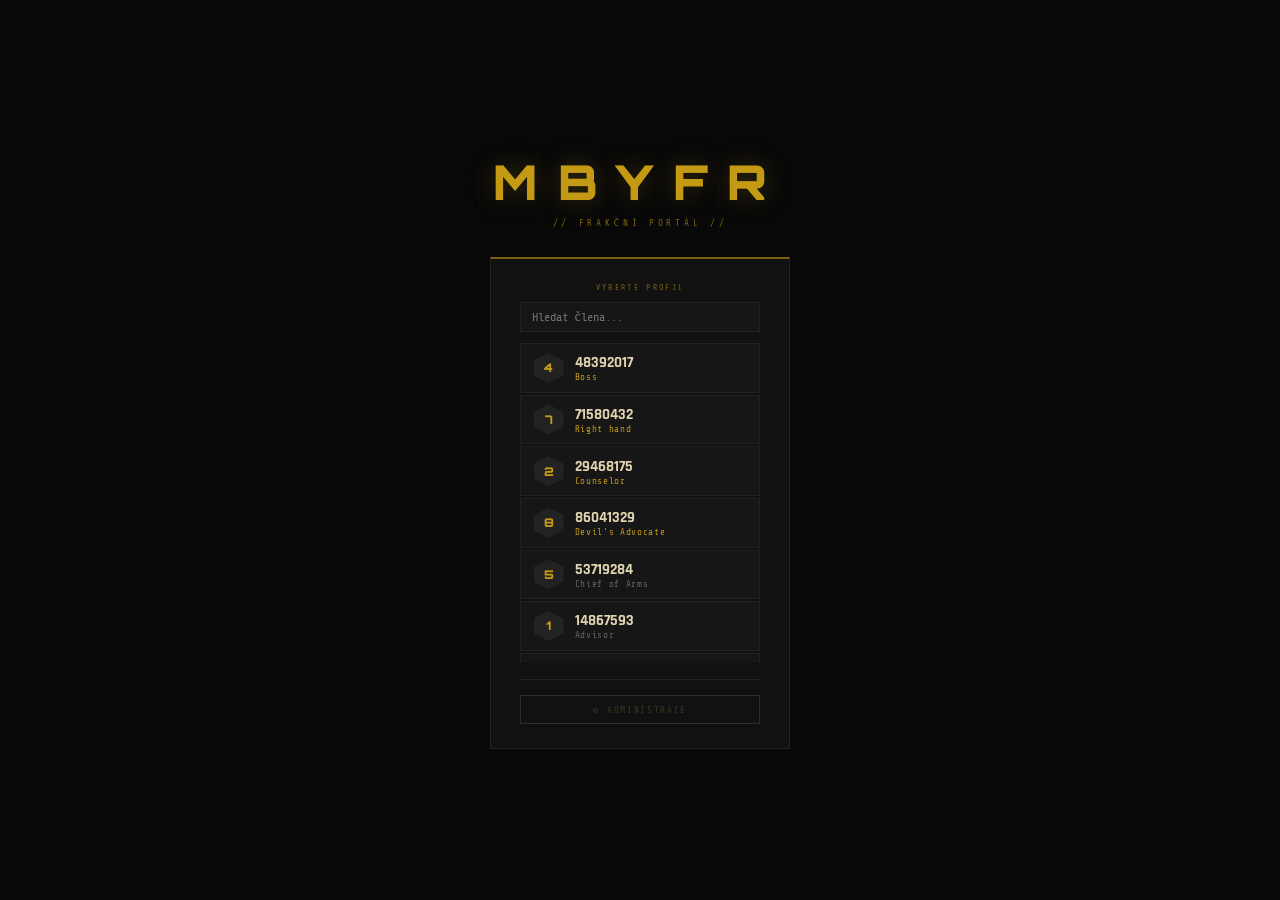
<file: index.html>
<!DOCTYPE html>
<html lang="cs">
<head>
  <meta charset="UTF-8"/>
  <meta name="viewport" content="width=device-width,initial-scale=1.0"/>
  <title>Mby Frakce</title>
  <link rel="stylesheet" href="style.css"/>
  <link href="https://fonts.googleapis.com/css2?family=Share+Tech+Mono&family=Rajdhani:wght@400;600;700&family=Orbitron:wght@700;900&display=swap" rel="stylesheet"/>
</head>
<body>
<div id="toastContainer" class="toast-container"></div>
<button id="panicBtn" class="panic-btn hidden" onclick="triggerPanic()">⚠ PANIC</button>
<div id="panicOverlay" class="panic-overlay hidden">
  <div class="panic-box">
    <div class="panic-title">⚠ PŘÍSTUP ZABLOKOVÁN</div>
    <div class="panic-text">Váš přístup byl dočasně pozastaven.<br/>Kontaktujte Vedení pro obnovení přístupu.</div>
  </div>
</div>

<!-- SELECT -->
<div id="selectScreen" class="screen active">
  <div class="sel-bg"></div>
  <div class="sel-wrap">
    <div class="sel-logo">MBY<span class="acc">F</span>R</div>
    <div class="sel-sub">// FRAKČNÍ PORTÁL //</div>
    <div class="sel-box">
      <div class="sel-label">VYBERTE PROFIL</div>
      <input type="text" id="memberSearch" class="sel-search" placeholder="Hledat člena..." oninput="filterMembers(this.value)"/>
      <div id="memberButtons" class="member-btns"></div>
      <div class="sel-divider"></div>
      <button class="btn-admin-open" onclick="openAdminModal()">⚙ ADMINISTRACE</button>
    </div>
  </div>
</div>

<!-- LOGIN MODAL -->
<div id="loginModal" class="modal-ov hidden">
  <div class="modal-box">
    <div class="modal-title" id="loginModalTitle">// PŘIHLÁŠENÍ</div>
    <div class="field-group">
      <label class="fl">HESLO</label>
      <div class="iw"><span class="ip">&gt;_</span><input type="password" id="memberPassInput" onkeydown="if(event.key==='Enter')doMemberLogin()"/></div>
    </div>
    <div id="memberPassErr" class="err-msg"></div>
    <div class="modal-ftr">
      <button class="btn-acc" onclick="doMemberLogin()">PŘIHLÁSIT</button>
      <button class="btn-ghost" onclick="closeLoginModal()">ZRUŠIT</button>
    </div>
  </div>
</div>

<!-- ADMIN LOGIN MODAL -->
<div id="adminModal" class="modal-ov hidden">
  <div class="modal-box">
    <div class="modal-title">// ADMIN PŘÍSTUP</div>
    <div class="field-group">
      <label class="fl">HESLO</label>
      <div class="iw"><span class="ip">&gt;_</span><input type="password" id="adminPassInput" onkeydown="if(event.key==='Enter')doAdminLogin()"/></div>
    </div>
    <div id="adminPassErr" class="err-msg"></div>
    <div class="modal-ftr">
      <button class="btn-acc" onclick="doAdminLogin()">VSTOUPIT</button>
      <button class="btn-ghost" onclick="closeAdminModal()">ZRUŠIT</button>
    </div>
  </div>
</div>

<!-- MEMBER SCREEN -->
<div id="memberScreen" class="screen hidden">
  <div class="layout">
    <aside class="sidebar">
      <div class="sb-logo">MBY<span class="acc">F</span>R</div>
      <nav class="sb-nav">
        <button class="nb active" onclick="mTab('board',this)"><span class="ni">◈</span><span class="nl">NÁSTĚNKA</span></button>
        <button class="nb" onclick="mTab('tasks',this)"><span class="ni">▣</span><span class="nl">ÚKOLY</span><span class="nbadge" id="taskBadge"></span></button>
        <button class="nb" onclick="mTab('messages',this)"><span class="ni">◉</span><span class="nl">ZPRÁVY</span><span class="nbadge" id="msgBadge"></span></button>
        <button class="nb" onclick="mTab('warehouse',this)"><span class="ni">⬡</span><span class="nl">SKLAD</span></button>
        <button class="nb" onclick="mTab('clothing',this)"><span class="ni">◧</span><span class="nl">OBLEČENÍ</span></button>
        <button class="nb" onclick="mTab('finance',this)"><span class="ni">$</span><span class="nl">FINANCE</span><span class="nbadge red" id="financeBadge"></span></button>
        <button class="nb" onclick="mTab('excuse',this)"><span class="ni">✉</span><span class="nl">OMLUVENKY</span></button>
        <button class="nb" onclick="mTab('report',this)"><span class="ni">▲</span><span class="nl">HLÁŠENÍ</span></button>
        <button class="nb" onclick="mTab('radio',this)"><span class="ni">📻</span><span class="nl">VYSÍLAČKA</span></button>
        <button class="nb" onclick="mTab('contacts',this)"><span class="ni">👤</span><span class="nl">KONTAKTY</span></button>
        <button class="nb admin-only hidden" id="adminNavBtn" onclick="goToAdmin()"><span class="ni">⚙</span><span class="nl">ADMIN</span></button>
      </nav>
      <div class="sb-foot">
        <div class="sb-name" id="sbName"></div>
        <div class="sb-pos" id="sbPos"></div>
        <button class="btn-back" onclick="goBack()">← ODHLÁSIT</button>
      </div>
    </aside>
    <main class="main">

      <!-- NÁSTĚNKA -->
      <div id="mt-board" class="mt active">
        <div class="ph"><div class="pt">◈ // NÁSTĚNKA VEDENÍ</div><div class="pclock" id="mClock"></div></div>
        <div id="boardPosts" class="board-posts"></div>
      </div>

      <!-- ÚKOLY -->
      <div id="mt-tasks" class="mt">
        <div class="ph"><div class="pt">▣ // MÉ ÚKOLY</div></div>
        <div class="task-tabs">
          <button class="ttab active" onclick="switchTaskTab('active',this)">AKTIVNÍ</button>
          <button class="ttab" onclick="switchTaskTab('archive',this)">ARCHIV</button>
        </div>
        <div id="mTaskActive" class="stream"></div>
        <div id="mTaskArchive" class="stream hidden"></div>
      </div>

      <!-- ZPRÁVY -->
      <div id="mt-messages" class="mt">
        <div class="ph"><div class="pt">◉ // ZPRÁVY</div></div>
        <div id="mMsgList" class="stream"></div>
      </div>

      <!-- SKLAD -->
      <div id="mt-warehouse" class="mt">
        <div class="ph"><div class="pt">⬡ // SKLAD</div></div>
        <div class="wh-filters">
          <button class="wf active" onclick="mWhFilter('all',this)">VŠE</button>
          <button class="wf" onclick="mWhFilter('weapons',this)">ZBRANĚ</button>
          <button class="wf" onclick="mWhFilter('ammo',this)">MUNICE</button>
          <button class="wf" onclick="mWhFilter('drugs',this)">DROGY</button>
          <button class="wf" onclick="mWhFilter('equipment',this)">VYBAVENÍ</button>
          <button class="wf" onclick="mWhFilter('other',this)">OSTATNÍ</button>
        </div>
        <div id="mWhGrid" class="wh-grid"></div>
        <div class="wh-deposit-panel">
          <div class="wh-deposit-title">// VLOŽIT DO SKLADU</div>
          <div class="wh-deposit-form">
            <div class="field-group"><label class="fl">VAŠE JMÉNO</label><div class="iw"><span class="ip">&gt;_</span><input type="text" id="depName" placeholder="Jméno..."/></div></div>
            <div class="field-group"><label class="fl">ITEM</label><div class="iw"><span class="ip">&gt;_</span><select id="depItem" class="fw"></select></div></div>
            <div class="field-group"><label class="fl">MNOŽSTVÍ</label><div class="iw"><span class="ip">&gt;_</span><input type="number" id="depAmt" value="1" min="1"/></div></div>
            <div class="dep-ftr"><button class="btn-acc small" onclick="depositItem()">+ VLOŽIT DO SKLADU</button><span id="depStatus" class="smsg"></span></div>
          </div>
        </div>
      </div>

      <!-- OBLEČENÍ -->
      <div id="mt-clothing" class="mt">
        <div class="ph"><div class="pt">◧ // OBLEČENÍ</div></div>
        <div id="clothSets" class="cloth-sets-wrap"></div>
      </div>

      <!-- FINANCE -->
      <div id="mt-finance" class="mt">
        <div class="ph"><div class="pt">$ // FINANCE</div></div>
        <div id="myFinance" class="finance-wrap"></div>
        <!-- VLOŽIT DO KASY -->
        <div class="ph" style="margin-top:.5rem;"><div class="pt">💰 // VLOŽIT DO KASY</div></div>
        <div class="form-panel" style="margin:0 1.2rem .5rem;">
          <div class="form-grid">
            <div class="field-group">
              <label class="fl">ČÁSTKA ($) *</label>
              <div class="iw"><span class="ip">&gt;_</span><input type="number" id="incAmount" placeholder="0" min="1"/></div>
            </div>
            <div class="field-group">
              <label class="fl">ZDROJ *</label>
              <div class="iw"><span class="ip">&gt;_</span>
                <select id="incSource"><option value="">Načítání...</option></select>
              </div>
            </div>
            <div class="field-group fg-full">
              <label class="fl">POZNÁMKA</label>
              <div class="iw"><span class="ip">&gt;_</span><input type="text" id="incNote" placeholder="Volitelný popis..."/></div>
            </div>
          </div>
          <div class="fp-ftr">
            <button class="btn-acc small" onclick="submitIncome()">💰 NAHLÁSIT PŘÍJEM</button>
            <span id="incStatus" class="smsg"></span>
          </div>
        </div>
        <!-- MÉ PŘÍJMY -->
        <div class="ph" style="margin-top:.5rem;"><div class="pt">📊 // MÉ PŘÍJMY</div></div>
        <div id="myIncomeList" style="padding:.5rem 1.2rem 1rem;"></div>
      </div>

      <!-- OMLUVENKY -->
      <div id="mt-excuse" class="mt">
        <div class="ph"><div class="pt">✉ // OMLUVENKY</div></div>
        <div class="excuse-template">
          <div class="excuse-tmpl-title">// VZOR OMLUVENKY</div>
          <div class="excuse-tmpl-body">Dobrý den,<br><br>oznamuji, že se dne <strong>[DATUM]</strong> nemohu zúčastnit <strong>[AKCE/SCHŮZKY]</strong>.<br><br>Důvod: <strong>[DŮVOD NEPŘÍTOMNOSTI]</strong><br><br>Předpokládaná délka nepřítomnosti: <strong>[DÉLKA]</strong><br><br>S pozdravem,<br><strong>[VAŠE JMÉNO]</strong></div>
        </div>
        <div class="excuse-form-title">// ODESLAT OMLUVENKU</div>
        <div class="form-panel" style="margin:0 1.2rem 1rem;">
          <div class="form-grid">
            <div class="field-group"><label class="fl">DATUM</label><div class="iw"><span class="ip">&gt;_</span><input type="date" id="excDate"/></div></div>
            <div class="field-group"><label class="fl">AKCE / SCHŮZKA</label><div class="iw"><span class="ip">&gt;_</span><input type="text" id="excEvent"/></div></div>
            <div class="field-group fg-full"><label class="fl">DŮVOD</label><div class="iw"><span class="ip">&gt;_</span><input type="text" id="excReason"/></div></div>
            <div class="field-group fg-full"><label class="fl">POZNÁMKA</label><div class="iw"><span class="ip">&gt;_</span><input type="text" id="excNote"/></div></div>
          </div>
          <div class="fp-ftr"><button class="btn-acc small" onclick="submitExcuse()">ODESLAT</button><span id="excStatus" class="smsg"></span></div>
        </div>
        <div class="sh">// MOJE OMLUVENKY</div>
        <div id="myExcuses" class="stream"></div>
      </div>

      <!-- HLÁŠENÍ -->
      <div id="mt-report" class="mt">
        <div class="ph"><div class="pt">▲ // HLÁŠENÍ</div></div>
        <div class="form-panel" style="margin:1.2rem;">
          <div class="field-group">
            <label class="fl">ZPRÁVA PRO VEDENÍ</label>
            <textarea id="reportText" class="adm-ta" style="min-height:120px;" placeholder="Zadejte zprávu..."></textarea>
          </div>
          <div class="fp-ftr"><button class="btn-acc small" onclick="submitReport()">▲ ODESLAT</button><span id="reportStatus" class="smsg"></span></div>
        </div>
        <div class="sh">// ODESLANÉ</div>
        <div id="mSentReports" class="stream"></div>
      </div>

      <!-- VYSÍLAČKA -->
      <div id="mt-radio" class="mt">
        <div class="ph"><div class="pt">📻 // VYSÍLAČKA</div></div>
        <div id="radioDisplay" class="radio-wrap"></div>
      </div>

      <!-- KONTAKTY -->
      <div id="mt-contacts" class="mt">
        <div class="ph"><div class="pt">👤 // KONTAKTY</div></div>
        <div class="form-panel" style="margin:1.2rem;">
          <div class="fp-title">// PŘIDAT KONTAKT</div>
          <div class="form-grid">
            <div class="field-group"><label class="fl">PŘEZDÍVKA *</label><div class="iw"><span class="ip">&gt;_</span><input type="text" id="cNick" placeholder="Přezdívka..."/></div></div>
            <div class="field-group"><label class="fl">TELEFON *</label><div class="iw"><span class="ip">&gt;_</span><input type="text" id="cPhone" placeholder="(685)845 ..."/></div></div>
            <div class="field-group"><label class="fl">JMÉNO</label><div class="iw"><span class="ip">&gt;_</span><input type="text" id="cFirst" placeholder="Jméno"/></div></div>
            <div class="field-group"><label class="fl">PŘÍJMENÍ</label><div class="iw"><span class="ip">&gt;_</span><input type="text" id="cLast" placeholder="Příjmení"/></div></div>
          </div>
          <div class="fp-ftr"><button class="btn-acc small" onclick="addContact()">+ PŘIDAT</button><span id="contactStatus" class="smsg"></span></div>
        </div>
        <div class="sh">// MÉ KONTAKTY</div>
        <div id="contactsList" class="stream"></div>
      </div>

    </main>
  </div>
</div>

<!-- ADMIN SCREEN -->
<div id="adminScreen" class="screen hidden">
  <div class="layout">
    <aside class="sidebar admin-sb">
      <div class="sb-logo">NX<span class="acc-r">//</span></div>
      <div class="admin-badge">VEDENÍ</div>
      <nav class="sb-nav">
        <button class="nb active" onclick="aTab('members',this)"><span class="ni">◈</span><span class="nl">ČLENOVÉ</span></button>
        <button class="nb" onclick="aTab('board',this)"><span class="ni">📌</span><span class="nl">NÁSTĚNKA</span></button>
        <button class="nb" onclick="aTab('tasks',this)"><span class="ni">▣</span><span class="nl">ÚKOLY</span></button>
        <button class="nb" onclick="aTab('messages',this)"><span class="ni">◉</span><span class="nl">ZPRÁVY</span></button>
        <button class="nb" onclick="aTab('warehouse',this)"><span class="ni">⬡</span><span class="nl">SKLAD</span></button>
        <button class="nb" onclick="aTab('clothing',this)"><span class="ni">◧</span><span class="nl">OBLEČENÍ</span></button>
        <button class="nb" onclick="aTab('finance',this)"><span class="ni">$</span><span class="nl">FINANCE</span></button>
        <button class="nb" onclick="aTab('excuses',this)"><span class="ni">✉</span><span class="nl">OMLUVENKY</span></button>
        <button class="nb" onclick="aTab('reports',this)"><span class="ni">▲</span><span class="nl">HLÁŠENÍ</span></button>
        <button class="nb" onclick="aTab('radio',this)"><span class="ni">📻</span><span class="nl">VYSÍLAČKA</span></button>
        <button class="nb" onclick="aTab('settings',this)"><span class="ni">⚙</span><span class="nl">NASTAVENÍ</span></button>
        <button class="nb" onclick="aTab('incomes',this)"><span class="ni">💰</span><span class="nl">PŘÍJMY</span></button>
        <button class="nb" onclick="aTab('log',this)"><span class="ni">▪</span><span class="nl">LOG</span></button>
      </nav>
      <div class="sb-foot">
        <button class="btn-back" onclick="goBackToMember()">← ZPĚT</button>
      </div>
    </aside>
    <main class="main">

      <!-- MEMBERS -->
      <div id="at-members" class="at active">
        <div class="ph"><div class="pt">◈ // SPRÁVA ČLENŮ</div><div style="display:flex;gap:.5rem;"><button class="btn-acc small" onclick="toggleNewMember()">+ NOVÝ ČLEN</button><button class="btn-acc small" onclick="togglePwPanel()" style="background:rgba(192,57,43,.15);border-color:var(--red);color:var(--red);">🔑 HESLO</button></div></div>
        <div id="newMemberPanel" class="form-panel hidden" style="margin:0 1.2rem 1rem;">
          <div class="fp-title">// REGISTRACE ČLENA</div>
          <div class="form-grid">
            <div class="field-group"><label class="fl">LOGIN ID</label><div class="iw"><span class="ip">&gt;_</span><input type="text" id="nm-id"/></div></div>
            <div class="field-group"><label class="fl">JMÉNO</label><div class="iw"><span class="ip">&gt;_</span><input type="text" id="nm-name"/></div></div>
            <div class="field-group"><label class="fl">HESLO</label><div class="iw"><span class="ip">&gt;_</span><input type="password" id="nm-pass"/></div></div>
            <div class="field-group"><label class="fl">POZICE</label><div class="iw"><span class="ip">&gt;_</span><select id="nm-pos"><option>Boss</option><option>Right hand</option><option>Counselor</option><option>Devil's Advocate</option><option>Chief of Arms</option><option>Advisor</option><option>Intelligence Chief</option><option>Keeper of secrets</option><option selected>Member</option></select></div></div>
            <div class="field-group"><label class="fl">ADMIN PŘÍSTUP</label><div class="iw" style="padding:.4rem .8rem;"><label style="display:flex;align-items:center;gap:.5rem;cursor:pointer;"><input type="checkbox" id="nm-admin" style="accent-color:var(--acc)"/><span style="font-family:'Share Tech Mono',monospace;font-size:.7rem;color:var(--textb)">Povoleno</span></label></div></div>
            <div class="field-group fg-full"><label class="fl">POZNÁMKA</label><div class="iw"><span class="ip">&gt;_</span><input type="text" id="nm-note"/></div></div>
          </div>
          <div class="fp-ftr"><button class="btn-acc small" onclick="createMember()">REGISTROVAT</button><span id="createStatus" class="smsg"></span></div>
        </div>
        <!-- PASSWORD CHANGE PANEL -->
        <div id="pwChangePanel" class="form-panel hidden" style="margin:0 1.2rem 1rem;background:rgba(192,57,43,.06);border-top:2px solid var(--red);">
          <div class="fp-title" style="color:var(--red);">// ZMĚNA HESLA ČLENA</div>
          <div class="form-grid">
            <div class="field-group"><label class="fl">ČLEN</label><div class="iw"><span class="ip">&gt;_</span><select id="pw-member" class="fw"></select></div></div>
            <div class="field-group"><label class="fl">NOVÉ HESLO</label><div class="iw"><span class="ip">&gt;_</span><input type="password" id="pw-new" placeholder="min. 4 znaky"/></div></div>
            <div class="field-group"><label class="fl">POTVRDIT HESLO</label><div class="iw"><span class="ip">&gt;_</span><input type="password" id="pw-confirm" placeholder="Zopakuj heslo..."/></div></div>
          </div>
          <div class="fp-ftr"><button class="btn-acc small" onclick="changePassword()" style="background:rgba(192,57,43,.2);border-color:var(--red);color:var(--red);">ZMĚNIT HESLO</button><span id="pwStatus" class="smsg"></span></div>
        </div>
        <div id="memberGrid" class="member-grid"></div>
      </div>

      <!-- BOARD ADMIN -->
      <div id="at-board" class="at">
        <div class="ph"><div class="pt">📌 // NÁSTĚNKA</div></div>
        <div class="form-panel" style="margin:1.2rem;">
          <div class="form-grid">
            <div class="field-group fg-full"><label class="fl">NADPIS</label><div class="iw"><span class="ip">&gt;_</span><input type="text" id="boardTitle"/></div></div>
            <div class="field-group fg-full"><label class="fl">OBSAH</label><textarea id="boardBody" class="adm-ta" style="min-height:80px;"></textarea></div>
            <div class="field-group"><label class="fl">TYP</label><div class="iw"><span class="ip">&gt;_</span><select id="boardType"><option value="info">INFO</option><option value="warning">VAROVÁNÍ</option><option value="urgent">URGENTNÍ</option><option value="confirm">POTVRĎTE PŘEČTENÍ</option></select></div></div>
          </div>
          <div class="fp-ftr"><button class="btn-acc small" onclick="postBoard()">ZVEŘEJNIT</button><span id="boardStatus" class="smsg"></span></div>
        </div>
        <div class="sh">// PŘÍSPĚVKY</div>
        <div id="adminBoardList" class="stream"></div>
      </div>

      <!-- TASKS ADMIN -->
      <div id="at-tasks" class="at">
        <div class="ph"><div class="pt">▣ // PŘIŘADIT ÚKOL</div></div>
        <div class="form-panel" style="margin:1.2rem;">
          <div class="form-grid">
            <div class="field-group"><label class="fl">ČLEN</label><div class="iw"><span class="ip">&gt;_</span><select id="taskTarget" class="fw"></select></div></div>
            <div class="field-group"><label class="fl">PRIORITA</label><div class="iw"><span class="ip">&gt;_</span><select id="taskPrio"><option value="low">LOW</option><option value="normal" selected>NORMAL</option><option value="high">HIGH</option><option value="urgent">URGENT</option></select></div></div>
            <div class="field-group fg-full"><label class="fl">NÁZEV</label><div class="iw"><span class="ip">&gt;_</span><input type="text" id="taskTitle"/></div></div>
            <div class="field-group fg-full"><label class="fl">BRIEFING</label><textarea id="taskDesc" class="adm-ta"></textarea></div>
          </div>
          <div class="fp-ftr"><button class="btn-acc small" onclick="assignTask()">ODESLAT ROZKAZ</button><span id="taskStatus" class="smsg"></span></div>
        </div>
      </div>

      <!-- MESSAGES ADMIN -->
      <div id="at-messages" class="at">
        <div class="ph"><div class="pt">◉ // POSLAT ZPRÁVU</div></div>
        <div class="form-panel" style="margin:1.2rem;">
          <div class="form-grid">
            <div class="field-group"><label class="fl">ČLEN</label><div class="iw"><span class="ip">&gt;_</span><select id="msgTarget" class="fw"></select></div></div>
            <div class="field-group"><label class="fl">PŘEDMĚT</label><div class="iw"><span class="ip">&gt;_</span><input type="text" id="msgSubject"/></div></div>
            <div class="field-group fg-full"><label class="fl">OBSAH</label><textarea id="msgBody" class="adm-ta"></textarea></div>
          </div>
          <div class="fp-ftr"><button class="btn-acc small" onclick="sendMsg()">ODESLAT</button><span id="msgStatus" class="smsg"></span></div>
        </div>
      </div>

      <!-- WAREHOUSE ADMIN -->
      <div id="at-warehouse" class="at">
        <div class="ph"><div class="pt">⬡ // SKLAD</div><button class="btn-acc small" onclick="toggleAddItem()">+ PŘIDAT</button></div>
        <div id="addItemPanel" class="form-panel hidden" style="margin:0 1.2rem 1rem;">
          <div class="form-grid">
            <div class="field-group"><label class="fl">NÁZEV</label><div class="iw"><span class="ip">&gt;_</span><input type="text" id="wi-name"/></div></div>
            <div class="field-group"><label class="fl">KATEGORIE</label><div class="iw"><span class="ip">&gt;_</span><select id="wi-cat"><option value="weapons">Zbraně</option><option value="ammo">Munice</option><option value="vehicles">Vozidla</option><option value="equipment">Vybavení</option><option value="other">Ostatní</option></select></div></div>
            <div class="field-group"><label class="fl">MNOŽSTVÍ</label><div class="iw"><span class="ip">&gt;_</span><input type="number" id="wi-qty" value="1" min="0"/></div></div>
            <div class="field-group"><label class="fl">MIN. ZÁSOBA</label><div class="iw"><span class="ip">&gt;_</span><input type="number" id="wi-min" value="0" min="0"/></div></div>
            <div class="field-group"><label class="fl">OBRÁZEK</label><div class="iw"><span class="ip">&gt;_</span><input type="text" id="wi-img" placeholder="pistole.png" oninput="previewImg(this.value)"/></div></div>
            <div class="field-group"><label class="fl">NÁHLED</label><div id="wi-preview" class="img-prev">—</div></div>
            <div class="field-group fg-full"><label class="fl">POZNÁMKA</label><div class="iw"><span class="ip">&gt;_</span><input type="text" id="wi-note"/></div></div>
          </div>
          <div class="fp-ftr"><button class="btn-acc small" onclick="addItem()">PŘIDAT</button><span id="addItemStatus" class="smsg"></span></div>
        </div>
        <div class="wh-filters">
          <button class="wf active" onclick="aWhFilter('all',this)">VŠE</button>
          <button class="wf" onclick="aWhFilter('weapons',this)">ZBRANĚ</button>
          <button class="wf" onclick="aWhFilter('ammo',this)">MUNICE</button>
          <button class="wf" onclick="aWhFilter('drugs',this)">DROGY</button>
          <button class="wf" onclick="aWhFilter('equipment',this)">VYBAVENÍ</button>
          <button class="wf" onclick="aWhFilter('other',this)">OSTATNÍ</button>
        </div>
        <div id="aWhGrid" class="wh-grid adm-wh"></div>
      </div>

      <!-- CLOTHING ADMIN -->
      <div id="at-clothing" class="at">
        <div class="ph"><div class="pt">◧ // OBLEČENÍ — SETY</div><button class="btn-acc small" onclick="toggleAddCloth()">+ NOVÝ SET</button></div>
        <div id="addClothPanel" class="form-panel hidden" style="margin:0 1.2rem 1rem;">
          <div class="fp-title">// NOVÝ OUTFIT SET — název, foto a čísla kategorií</div>
          <div class="cloth-add-layout">
            <div class="cloth-add-left">
              <div class="field-group"><label class="fl">NÁZEV SETU *</label><div class="iw"><span class="ip">&gt;_</span><input type="text" id="cl-name" placeholder="např. Akce, Meeting..."/></div></div>
              <div class="field-group"><label class="fl">POPIS</label><div class="iw"><span class="ip">&gt;_</span><input type="text" id="cl-desc" placeholder="Krátký popis..."/></div></div>
              <div class="field-group"><label class="fl">FOTO — název souboru (images/)</label><div class="iw"><span class="ip">&gt;_</span><input type="text" id="cl-img" placeholder="outfit.png" oninput="previewClothImg()"/></div></div>
              <div class="cl-img-or">— NEBO —</div>
              <div class="field-group"><label class="fl">FOTO — URL odkaz</label><div class="iw"><span class="ip">&gt;_</span><input type="text" id="cl-img-url" placeholder="https://app.fivemanage.com/..." oninput="previewClothImg()"/></div></div>
              <div id="cl-img-preview" class="cloth-add-preview">—</div>
            </div>
            <div class="cloth-add-right">
              <table class="cloth-add-table">
                <thead><tr><th>KATEGORIE</th><th>MODEL</th><th>DESIGN</th></tr></thead>
                <tbody>
                  <tr><td>Masky &amp; Vousy</td><td><input class="cloth-num-input" type="number" id="cl-masks-m" value="0" min="0"/></td><td><input class="cloth-num-input" type="number" id="cl-masks-d" value="0" min="0"/></td></tr>
                  <tr><td>Šály &amp; Řetízky</td><td><input class="cloth-num-input" type="number" id="cl-chains-m" value="0" min="0"/></td><td><input class="cloth-num-input" type="number" id="cl-chains-d" value="0" min="0"/></td></tr>
                  <tr><td>Bundy &amp; Trička</td><td><input class="cloth-num-input" type="number" id="cl-jackets-m" value="0" min="0"/></td><td><input class="cloth-num-input" type="number" id="cl-jackets-d" value="0" min="0"/></td></tr>
                  <tr><td>Podtrička &amp; Sukně</td><td><input class="cloth-num-input" type="number" id="cl-under-m" value="0" min="0"/></td><td><input class="cloth-num-input" type="number" id="cl-under-d" value="0" min="0"/></td></tr>
                  <tr><td>Vesty &amp; Doplňky</td><td><input class="cloth-num-input" type="number" id="cl-vests-m" value="0" min="0"/></td><td><input class="cloth-num-input" type="number" id="cl-vests-d" value="0" min="0"/></td></tr>
                  <tr><td>Batohy &amp; Padáky</td><td><input class="cloth-num-input" type="number" id="cl-bags-m" value="0" min="0"/></td><td><input class="cloth-num-input" type="number" id="cl-bags-d" value="0" min="0"/></td></tr>
                  <tr><td>Ruce &amp; Rukavice</td><td><input class="cloth-num-input" type="number" id="cl-hands-m" value="0" min="0"/></td><td><input class="cloth-num-input" type="number" id="cl-hands-d" value="0" min="0"/></td></tr>
                  <tr><td>Kalhoty</td><td><input class="cloth-num-input" type="number" id="cl-pants-m" value="0" min="0"/></td><td><input class="cloth-num-input" type="number" id="cl-pants-d" value="0" min="0"/></td></tr>
                  <tr><td>Boty</td><td><input class="cloth-num-input" type="number" id="cl-shoes-m" value="0" min="0"/></td><td><input class="cloth-num-input" type="number" id="cl-shoes-d" value="0" min="0"/></td></tr>
                  <tr><td>Nášivky &amp; Doplňky</td><td><input class="cloth-num-input" type="number" id="cl-decals-m" value="0" min="0"/></td><td><input class="cloth-num-input" type="number" id="cl-decals-d" value="0" min="0"/></td></tr>
                </tbody>
              </table>
            </div>
          </div>
          <div class="fp-ftr" style="margin-top:.8rem;"><button class="btn-acc small" onclick="addCloth()">+ PŘIDAT SET</button><span id="addClothStatus" class="smsg"></span></div>
        </div>
        <div id="aClothCols" class="cloth-sets-wrap adm-cloth"></div>
      </div>

      <!-- FINANCE ADMIN -->
      <div id="at-finance" class="at">
        <div class="ph"><div class="pt">$ // FINANCE</div><button class="btn-acc small" onclick="toggleAddExpense()">+ POLOŽKA</button></div>
        <div id="addExpensePanel" class="form-panel hidden" style="margin:0 1.2rem 1rem;">
          <div class="form-grid">
            <div class="field-group"><label class="fl">NÁZEV</label><div class="iw"><span class="ip">&gt;_</span><input type="text" id="exp-name"/></div></div>
            <div class="field-group"><label class="fl">ČÁSTKA ($)</label><div class="iw"><span class="ip">&gt;_</span><input type="number" id="exp-amount" min="0"/></div></div>
            <div class="field-group"><label class="fl">TYP</label><div class="iw"><span class="ip">&gt;_</span><select id="exp-type"><option value="weekly">Týdenní</option><option value="onetime">Jednorázový</option></select></div></div>
            <div class="field-group"><label class="fl">NEPOVINNÁ</label><div class="iw" style="padding:.4rem .8rem;"><label style="display:flex;align-items:center;gap:.5rem;cursor:pointer;"><input type="checkbox" id="exp-optional" style="accent-color:var(--acc)"/><span style="font-family:'Share Tech Mono',monospace;font-size:.7rem;color:var(--textb)">Člen platí dobrovolně</span></label></div></div>
            <div class="field-group fg-full"><label class="fl">POZNÁMKA</label><div class="iw"><span class="ip">&gt;_</span><input type="text" id="exp-note"/></div></div>
          </div>
          <div class="fp-ftr"><button class="btn-acc small" onclick="addExpense()">PŘIDAT</button><span id="expStatus" class="smsg"></span></div>
        </div>
        <div id="financeAdminPanel" class="finance-admin"></div>
      </div>

      <!-- EXCUSES ADMIN -->
      <div id="at-excuses" class="at">
        <div class="ph"><div class="pt">✉ // OMLUVENKY</div></div>
        <div id="allExcuses" class="stream"></div>
      </div>

      <!-- REPORTS ADMIN -->
      <div id="at-reports" class="at">
        <div class="ph"><div class="pt">▲ // HLÁŠENÍ</div></div>
        <div id="aReports" class="stream"></div>
      </div>

      <!-- RADIO ADMIN -->
      <div id="at-radio" class="at">
        <div class="ph"><div class="pt">📻 // VYSÍLAČKA — SPRÁVA</div></div>
        <div class="form-panel" style="margin:1.2rem;">
          <div class="form-grid">
            <div class="field-group"><label class="fl">PRIMÁRNÍ</label><div class="iw"><span class="ip">&gt;_</span><input type="text" id="rPrimary" placeholder="např. 100.0"/></div></div>
            <div class="field-group"><label class="fl">SEKUNDÁRNÍ</label><div class="iw"><span class="ip">&gt;_</span><input type="text" id="rSecondary" placeholder="např. 101.0"/></div></div>
            <div class="field-group"><label class="fl">AKCE</label><div class="iw"><span class="ip">&gt;_</span><input type="text" id="rAction" placeholder="např. 102.0"/></div></div>
            <div class="field-group"><label class="fl">VEDENÍ</label><div class="iw"><span class="ip">&gt;_</span><input type="text" id="rVedeni" placeholder="např. 103.0"/></div></div>
          </div>
          <div class="fp-ftr"><button class="btn-acc small" onclick="saveRadios()">ULOŽIT</button><span id="radioSaveStatus" class="smsg"></span></div>
        </div>
      </div>

      <!-- SETTINGS -->
      <div id="at-settings" class="at">
        <div class="ph"><div class="pt">⚙ // NASTAVENÍ</div></div>
        <div class="form-panel" style="margin:1.2rem;">
          <div class="fp-title">// DISCORD WEBHOOK</div>
          <div class="form-grid">
            <div class="field-group fg-full"><label class="fl">WEBHOOK URL</label><div class="iw"><span class="ip">&gt;_</span><input type="text" id="discordWebhook" placeholder="https://discord.com/api/webhooks/..."/></div></div>
            <div class="field-group fg-full"><label class="fl">NÁZEV BOTA</label><div class="iw"><span class="ip">&gt;_</span><input type="text" id="discordName" value="Frakce LOG"/></div></div>
          </div>
          <div class="fp-ftr"><button class="btn-acc small" onclick="saveWebhook()">ULOŽIT</button><button class="btn-ghost small" onclick="testWebhook()" style="margin-left:.5rem">TEST</button><span id="webhookStatus" class="smsg"></span></div>
        </div>
        <div class="form-panel" style="margin:0 1.2rem 1rem;">
          <div class="fp-title">// TÝDENNÍ PŘÍSPĚVEK</div>
          <div class="form-grid">
            <div class="field-group"><label class="fl">VÝŠE ($)</label><div class="iw"><span class="ip">&gt;_</span><input type="number" id="weeklyFee" min="0"/></div></div>
            <div class="field-group"><label class="fl">DEN SPLATNOSTI</label><div class="iw"><span class="ip">&gt;_</span><select id="feeDay"><option value="0">Neděle</option><option value="1">Pondělí</option><option value="2">Úterý</option><option value="3">Středa</option><option value="4">Čtvrtek</option><option value="5">Pátek</option><option value="6">Sobota</option></select></div></div>
          </div>
          <div class="fp-ftr"><button class="btn-acc small" onclick="saveFinanceSettings()">ULOŽIT</button><span id="feeStatus" class="smsg"></span></div>
        </div>
        <div class="form-panel" style="margin:0 1.2rem 1rem;">
          <div class="fp-title">// PANIC MANAGEMENT</div>
          <div id="panicList"></div>
        </div>
      </div>

      <!-- PŘÍJMY ADMIN -->
      <div id="at-incomes" class="at">
        <div class="ph"><div class="pt">💰 // PŘÍJMY DO KASY</div></div>
        <div id="adminIncomePanel" style="padding:.5rem 1.2rem 1rem;"></div>
      </div>

      <!-- LOG -->
      <div id="at-log" class="at">
        <div class="ph"><div class="pt">▪ // LOG</div><button class="btn-ghost small" onclick="clearLog()">VYMAZAT</button></div>
        <div id="aLog" class="log-stream"></div>
      </div>

    </main>
  </div>
</div>
<script src="app.js"></script>
</body>
</html>
</file>
<file: style.css>
:root{
  --bg:#080808;--deep:#0c0c0c;--card:#111;--surf:#161616;--border:#222;--brite:#2e2e2e;
  --acc:#c49a14;--acc-dim:#7a6010;--acc-glow:rgba(196,154,20,.1);--acc-dark:rgba(196,154,20,.05);
  --red:#c0392b;--red-dim:#7f1900;--green:#27ae60;--gdim:#1a5e30;
  --text:#8a7840;--textb:#e0d5b0;--muted:#3a3520;--dim:#2a2510;
  --pos-vedeni:#c49a14;--pos-other:#666;
}
*{box-sizing:border-box;margin:0;padding:0;}
body{background:var(--bg);color:var(--text);font-family:'Rajdhani',sans-serif;min-height:100vh;overflow-x:hidden;}
input,select,textarea,button{font-family:'Rajdhani',sans-serif;}
::-webkit-scrollbar{width:4px;}::-webkit-scrollbar-track{background:var(--bg);}::-webkit-scrollbar-thumb{background:var(--brite);}

.screen{display:none;min-height:100vh;}
.screen.active{display:flex;flex-direction:column;}
.hidden{display:none!important;}

/* TOAST */
.toast-container{position:fixed;top:1rem;right:1rem;z-index:9999;display:flex;flex-direction:column;gap:.4rem;pointer-events:none;}
.toast{background:var(--card);border:1px solid var(--border);border-left:3px solid var(--acc);padding:.6rem 1rem;font-family:'Share Tech Mono',monospace;font-size:.68rem;color:var(--textb);max-width:280px;pointer-events:auto;animation:toastIn .3s ease;}
.toast.success{border-left-color:var(--green);}
.toast.error{border-left-color:var(--red);}
@keyframes toastIn{from{opacity:0;transform:translateX(16px);}to{opacity:1;transform:translateX(0);}}
@keyframes toastOut{from{opacity:1;}to{opacity:0;transform:translateX(16px);}}

/* PANIC */
.panic-btn{position:fixed;bottom:1rem;right:1rem;z-index:8000;background:transparent;border:2px solid var(--red);color:var(--red);font-family:'Orbitron',sans-serif;font-size:.6rem;font-weight:700;letter-spacing:.15em;padding:.45rem .9rem;cursor:pointer;animation:pp 2s ease-in-out infinite;}
@keyframes pp{0%,100%{box-shadow:none;}50%{box-shadow:0 0 12px rgba(192,57,43,.4);}}
.panic-overlay{position:fixed;inset:0;background:rgba(0,0,0,.95);z-index:9990;display:flex;align-items:center;justify-content:center;}
.panic-box{text-align:center;border:2px solid var(--red);padding:3rem 4rem;background:var(--card);}
.panic-title{font-family:'Orbitron',sans-serif;font-size:1.6rem;color:var(--red);margin-bottom:1rem;animation:pp 1s ease-in-out infinite;}
.panic-text{color:var(--textb);font-size:1rem;line-height:1.8;}

/* SELECT */
#selectScreen{align-items:center;justify-content:center;position:relative;}
.sel-bg{position:fixed;inset:0;background:repeating-linear-gradient(0deg,transparent,transparent 59px,rgba(196,154,20,.025) 59px,rgba(196,154,20,.025) 60px),repeating-linear-gradient(90deg,transparent,transparent 59px,rgba(196,154,20,.025) 59px,rgba(196,154,20,.025) 60px);pointer-events:none;}
.sel-wrap{text-align:center;z-index:1;padding:1.5rem;}
.sel-logo{font-family:'Orbitron',sans-serif;font-size:3rem;font-weight:900;color:var(--acc);letter-spacing:.4em;text-shadow:0 0 25px rgba(196,154,20,.25);margin-bottom:.3rem;}
.acc{color:var(--acc);}.acc-r{color:var(--red);}
.sel-sub{font-family:'Share Tech Mono',monospace;font-size:.58rem;color:var(--acc-dim);letter-spacing:.4em;margin-bottom:1.8rem;}
.sel-box{background:var(--card);border:1px solid var(--border);border-top:2px solid var(--acc-dim);padding:1.5rem 1.8rem;min-width:300px;max-width:440px;}
.sel-label{font-family:'Share Tech Mono',monospace;font-size:.52rem;letter-spacing:.28em;color:var(--acc-dim);margin-bottom:.6rem;}
.sel-search{width:100%;background:var(--surf);border:1px solid var(--border);color:var(--textb);font-family:'Share Tech Mono',monospace;font-size:.75rem;padding:.45rem .7rem;outline:none;caret-color:var(--acc);margin-bottom:.7rem;}
.sel-search:focus{border-color:var(--acc-dim);}
.member-btns{display:flex;flex-direction:column;gap:2px;max-height:320px;overflow-y:auto;margin-bottom:1rem;}
.member-btn{display:flex;align-items:center;gap:.7rem;padding:.55rem .8rem;background:var(--surf);border:1px solid var(--border);color:var(--textb);cursor:pointer;transition:all .18s;text-align:left;}
.member-btn:hover{border-color:var(--acc-dim);background:var(--acc-dark);}
.mb-hex{width:30px;height:30px;background:var(--border);display:flex;align-items:center;justify-content:center;font-family:'Orbitron',sans-serif;font-size:.75rem;font-weight:900;color:var(--acc);clip-path:polygon(50% 0%,100% 25%,100% 75%,50% 100%,0% 75%,0% 25%);flex-shrink:0;}
.mb-name{display:block;font-weight:700;font-size:.92rem;}
.mb-pos{display:block;font-size:.58rem;font-family:'Share Tech Mono',monospace;letter-spacing:.07em;}
.mb-pos.vedeni{color:var(--pos-vedeni);}.mb-pos.other{color:var(--pos-other);}
.no-members{font-family:'Share Tech Mono',monospace;font-size:.62rem;color:var(--muted);text-align:center;padding:1rem;}
.sel-divider{height:1px;background:var(--border);margin:.3rem 0 .9rem;}
.btn-admin-open{width:100%;padding:.5rem;background:transparent;border:1px solid var(--brite);color:var(--muted);font-family:'Share Tech Mono',monospace;font-size:.58rem;letter-spacing:.18em;cursor:pointer;transition:all .2s;}
.btn-admin-open:hover{border-color:var(--acc-dim);color:var(--acc-dim);}

/* MODAL */
.modal-ov{position:fixed;inset:0;background:rgba(0,0,0,.85);display:flex;align-items:center;justify-content:center;z-index:999;}
.modal-box{background:var(--card);border:1px solid var(--border);border-top:2px solid var(--acc-dim);padding:1.8rem;width:320px;max-width:95vw;}
.modal-title{font-family:'Orbitron',sans-serif;font-size:.8rem;color:var(--acc);letter-spacing:.2em;margin-bottom:1rem;}
.modal-ftr{display:flex;gap:.7rem;margin-top:1rem;}
.err-msg{font-family:'Share Tech Mono',monospace;font-size:.62rem;color:var(--red);margin-top:.3rem;min-height:.85rem;}

/* BUTTONS */
.btn-acc{padding:.55rem 1.1rem;background:transparent;border:1px solid var(--acc-dim);color:var(--acc);font-family:'Share Tech Mono',monospace;font-size:.62rem;font-weight:700;letter-spacing:.14em;cursor:pointer;position:relative;overflow:hidden;transition:all .22s;}
.btn-acc::before{content:'';position:absolute;inset:0;background:var(--acc-dim);transform:translateX(-101%);transition:transform .28s ease;z-index:0;}
.btn-acc:hover::before{transform:translateX(0);}
.btn-acc:hover{color:var(--bg);}
.btn-acc,.btn-acc>*{position:relative;z-index:1;}
.btn-acc.small{padding:.35rem .8rem;font-size:.58rem;}
.btn-ghost{padding:.55rem 1.1rem;background:transparent;border:1px solid var(--brite);color:var(--muted);font-family:'Share Tech Mono',monospace;font-size:.58rem;letter-spacing:.12em;cursor:pointer;transition:all .18s;}
.btn-ghost:hover{border-color:var(--muted);color:var(--text);}
.btn-ghost.small{padding:.35rem .8rem;}
.btn-back{background:transparent;border:1px solid var(--brite);color:var(--muted);font-family:'Share Tech Mono',monospace;font-size:.58rem;letter-spacing:.1em;padding:.32rem .65rem;cursor:pointer;transition:all .18s;width:100%;}
.btn-back:hover{border-color:var(--acc-dim);color:var(--acc-dim);}
.btn-danger{padding:.35rem .8rem;background:transparent;border:1px solid var(--red-dim);color:var(--red);font-family:'Share Tech Mono',monospace;font-size:.58rem;letter-spacing:.08em;cursor:pointer;transition:all .18s;}
.btn-danger:hover{background:var(--red-dim);}

/* LAYOUT */
.layout{display:flex;min-height:100vh;width:100%;}
#memberScreen.active,#adminScreen.active{display:flex;flex-direction:column;}
#memberScreen.active .layout,#adminScreen.active .layout{flex:1;}

/* SIDEBAR */
.sidebar{width:170px;min-width:170px;background:var(--surf);border-right:1px solid var(--border);display:flex;flex-direction:column;padding:.7rem 0;position:sticky;top:0;height:100vh;overflow-y:auto;}
.admin-sb{border-right-color:var(--acc-dim);}
.sb-logo{font-family:'Orbitron',sans-serif;font-size:1.15rem;font-weight:900;color:var(--acc);padding:0 .8rem .8rem;border-bottom:1px solid var(--border);margin-bottom:.5rem;letter-spacing:.1em;}
.admin-badge{font-family:'Share Tech Mono',monospace;font-size:.48rem;color:var(--red);letter-spacing:.2em;padding:0 .8rem .6rem;border-bottom:1px solid var(--border);margin-bottom:.4rem;}
.sb-nav{flex:1;display:flex;flex-direction:column;gap:1px;padding:0 .35rem;}
.nb{display:flex;align-items:center;gap:.5rem;padding:.5rem .6rem;background:transparent;border:1px solid transparent;color:var(--muted);font-family:'Rajdhani',sans-serif;font-size:.75rem;font-weight:600;letter-spacing:.07em;cursor:pointer;transition:all .15s;text-align:left;position:relative;}
.nb:hover{color:var(--acc);background:var(--acc-dark);}
.nb.active{color:var(--acc);border-color:var(--border);background:var(--acc-dark);box-shadow:inset 2px 0 0 var(--acc);}
.nb.admin-only{border-top:1px solid var(--border);margin-top:.3rem;}
.ni{font-size:.65rem;width:13px;text-align:center;flex-shrink:0;}
.nbadge{margin-left:auto;background:var(--red);color:#fff;font-family:'Share Tech Mono',monospace;font-size:.48rem;padding:.08rem .26rem;min-width:13px;text-align:center;display:none;}
.nbadge.visible{display:block;}.nbadge.red{background:var(--acc-dim);color:var(--bg);}
.sb-foot{padding:.7rem;border-top:1px solid var(--border);margin-top:auto;}
.sb-name{font-family:'Share Tech Mono',monospace;font-size:.58rem;color:var(--textb);overflow:hidden;text-overflow:ellipsis;white-space:nowrap;margin-bottom:.15rem;}
.sb-pos{font-family:'Share Tech Mono',monospace;font-size:.52rem;color:var(--acc-dim);margin-bottom:.4rem;}

/* MAIN */
.main{flex:1;background:var(--deep);overflow-y:auto;}
.ph{display:flex;align-items:center;justify-content:space-between;padding:.8rem 1.3rem;background:var(--surf);border-bottom:1px solid var(--border);position:sticky;top:0;z-index:10;}
.pt{font-family:'Orbitron',sans-serif;font-size:.65rem;font-weight:700;color:var(--acc);letter-spacing:.16em;}
.pclock{font-family:'Share Tech Mono',monospace;font-size:.56rem;color:var(--muted);}
.mt,.at{display:none;}.mt.active,.at.active{display:block;}
.stream{display:flex;flex-direction:column;gap:1px;padding:1px 1.1rem 2rem;}
.sh{font-family:'Share Tech Mono',monospace;font-size:.52rem;color:var(--muted);letter-spacing:.18em;padding:.45rem 1.1rem;border-bottom:1px solid var(--border);margin-top:.5rem;}
.empty-s{font-family:'Share Tech Mono',monospace;font-size:.6rem;color:var(--brite);text-align:center;padding:2rem;letter-spacing:.1em;}

/* BOARD */
.board-posts{display:flex;flex-direction:column;gap:1px;padding:1rem;}
.board-post{background:var(--card);border:1px solid var(--border);border-left:3px solid var(--acc-dim);padding:1.1rem;animation:sIn .3s ease;}
.board-post.warning{border-left-color:orange;}.board-post.urgent{border-left-color:var(--red);animation:urgF 2s ease-in-out infinite;}.board-post.confirm{border-left-color:#4a90d9;}
@keyframes urgF{0%,100%{box-shadow:none;}50%{box-shadow:inset 3px 0 18px rgba(192,57,43,.25);}}
@keyframes sIn{from{opacity:0;transform:translateX(-5px);}to{opacity:1;transform:translateX(0);}}
.bp-header{display:flex;align-items:flex-start;justify-content:space-between;margin-bottom:.5rem;gap:.7rem;}
.bp-title{font-family:'Rajdhani',sans-serif;font-size:1.05rem;font-weight:700;color:var(--textb);}
.bp-type{font-family:'Share Tech Mono',monospace;font-size:.52rem;letter-spacing:.12em;padding:.12rem .4rem;border:1px solid;flex-shrink:0;}
.bp-type.info{color:var(--acc-dim);border-color:var(--acc-dim);}.bp-type.warning{color:orange;border-color:orange;}.bp-type.urgent{color:var(--red);border-color:var(--red);}.bp-type.confirm{color:#4a90d9;border-color:#4a90d9;}
.bp-body{font-size:.88rem;color:var(--text);line-height:1.6;margin-bottom:.7rem;}
.bp-footer{display:flex;align-items:center;justify-content:space-between;flex-wrap:wrap;gap:.4rem;}
.bp-date{font-family:'Share Tech Mono',monospace;font-size:.55rem;color:var(--muted);}
.bp-reactions{display:flex;align-items:center;gap:.5rem;}
.bp-confirm-btn{background:transparent;border:1px solid var(--gdim);color:var(--green);font-family:'Share Tech Mono',monospace;font-size:.58rem;padding:.22rem .55rem;cursor:pointer;letter-spacing:.07em;transition:all .18s;}
.bp-confirm-btn:hover,.bp-confirm-btn.done{background:var(--gdim);color:#fff;}.bp-confirm-btn.done{cursor:default;}
.bp-confirm-count{font-family:'Share Tech Mono',monospace;font-size:.58rem;color:var(--green);}
.bp-del-btn{background:transparent;border:none;color:var(--muted);font-size:.7rem;cursor:pointer;padding:.18rem;transition:color .18s;}
.bp-del-btn:hover{color:var(--red);}

/* TASK TABS */
.task-tabs,.cloth-tabs{display:flex;gap:2px;padding:.7rem 1.1rem 0;border-bottom:1px solid var(--border);}
.ttab,.ctab{font-family:'Share Tech Mono',monospace;font-size:.58rem;letter-spacing:.1em;background:transparent;border:1px solid var(--border);border-bottom:none;color:var(--muted);padding:.35rem .7rem;cursor:pointer;transition:all .18s;margin-bottom:-1px;}
.ttab.active,.ctab.active{border-color:var(--acc-dim);color:var(--acc);background:var(--acc-dark);}

/* TASKS */
.task-card{background:var(--card);border-left:3px solid var(--acc-dim);padding:.9rem;margin-top:1px;animation:sIn .3s ease;}
.task-card.low{border-left-color:var(--muted);}.task-card.normal{border-left-color:var(--acc-dim);}.task-card.high{border-left-color:var(--acc);}.task-card.urgent{border-left-color:var(--red);animation:urgF 2s ease-in-out infinite;}.task-card.archived{border-left-color:var(--brite);opacity:.7;}
.task-top{display:flex;align-items:center;justify-content:space-between;margin-bottom:.4rem;}
.task-name{font-family:'Rajdhani',sans-serif;font-size:.98rem;font-weight:700;color:var(--textb);}
.pchip{font-family:'Share Tech Mono',monospace;font-size:.5rem;letter-spacing:.1em;padding:.1rem .4rem;border:1px solid;}
.pchip.low{color:var(--muted);border-color:var(--muted);}.pchip.normal{color:var(--acc-dim);border-color:var(--acc-dim);}.pchip.high{color:var(--acc);border-color:var(--acc);}.pchip.urgent{color:var(--red);border-color:var(--red);animation:blink 1s step-end infinite;}
@keyframes blink{50%{opacity:.3;}}
.task-desc{font-size:.86rem;color:var(--text);line-height:1.5;margin-bottom:.4rem;}
.task-meta{display:flex;align-items:center;justify-content:space-between;flex-wrap:wrap;gap:.3rem;}
.task-date{font-family:'Share Tech Mono',monospace;font-size:.56rem;color:var(--muted);}
.task-resolve{display:flex;gap:.35rem;align-items:center;}
.task-resolve select{background:var(--surf);border:1px solid var(--border);color:var(--textb);font-family:'Share Tech Mono',monospace;font-size:.58rem;padding:.18rem .35rem;outline:none;}
.btn-done{font-family:'Share Tech Mono',monospace;font-size:.56rem;background:transparent;border:1px solid var(--gdim);color:var(--green);padding:.18rem .45rem;cursor:pointer;transition:all .18s;}
.btn-done:hover{background:var(--gdim);}
.arch-result{font-family:'Share Tech Mono',monospace;font-size:.56rem;padding:.1rem .4rem;border:1px solid;display:inline-block;margin-top:.25rem;}
.arch-result.splneno{color:var(--green);border-color:var(--gdim);}.arch-result.casti{color:orange;border-color:orange;}.arch-result.nesplneno{color:var(--red);border-color:var(--red-dim);}

/* MESSAGES */
.msg-card{background:var(--card);border-left:3px solid var(--acc-dim);padding:.9rem;margin-top:1px;animation:sIn .3s ease;}
.msg-subject{font-family:'Rajdhani',sans-serif;font-size:.98rem;font-weight:700;color:var(--textb);margin-bottom:.25rem;}
.msg-body{font-size:.86rem;color:var(--text);line-height:1.5;margin-bottom:.25rem;}
.msg-from{font-family:'Share Tech Mono',monospace;font-size:.56rem;color:var(--acc-dim);}

/* WAREHOUSE */
.wh-filters{display:flex;gap:2px;padding:.7rem 1.1rem 0;flex-wrap:wrap;}
.wf{font-family:'Share Tech Mono',monospace;font-size:.56rem;letter-spacing:.09em;background:transparent;border:1px solid var(--border);color:var(--muted);padding:.28rem .56rem;cursor:pointer;transition:all .18s;}
.wf:hover{border-color:var(--acc-dim);color:var(--acc);}.wf.active{border-color:var(--acc-dim);color:var(--acc);background:var(--acc-dark);}
.wh-grid{display:grid;grid-template-columns:repeat(auto-fill,minmax(148px,1fr));gap:1px;background:var(--border);padding:1px;margin:.8rem 1.1rem;}
.wh-item{background:var(--card);padding:.85rem;position:relative;transition:background .18s;}
.wh-item:hover{background:var(--surf);}
.wh-img{width:100%;height:70px;display:flex;align-items:center;justify-content:center;background:var(--surf);border:1px solid var(--border);margin-bottom:.55rem;overflow:hidden;}
.wh-img img{max-width:100%;max-height:66px;object-fit:contain;filter:drop-shadow(0 0 4px rgba(196,154,20,.2));transition:filter .25s,transform .25s;}
.wh-item:hover .wh-img img{filter:drop-shadow(0 0 10px rgba(196,154,20,.4));transform:scale(1.05);}
.wh-icon{font-size:1.6rem;color:var(--brite);}
.wh-cat{font-family:'Share Tech Mono',monospace;font-size:.46rem;color:var(--muted);letter-spacing:.1em;margin-bottom:.22rem;}
.wh-name{font-family:'Rajdhani',sans-serif;font-size:.9rem;font-weight:700;color:var(--textb);margin-bottom:.22rem;line-height:1.2;}
.wh-note-text{font-size:.7rem;color:var(--muted);font-style:italic;margin-bottom:.4rem;}
.wh-qty-row{display:flex;align-items:baseline;gap:.22rem;margin-bottom:.4rem;}
.wh-qty{font-family:'Orbitron',sans-serif;font-size:1.5rem;font-weight:900;color:var(--acc);line-height:1;}
.wh-qty.low{color:var(--red);}.wh-qty.empty{color:var(--red-dim);}
.wh-unit{font-family:'Share Tech Mono',monospace;font-size:.46rem;color:var(--muted);}
.wh-alert{position:absolute;top:.32rem;right:.32rem;font-family:'Share Tech Mono',monospace;font-size:.46rem;color:var(--acc);animation:blink 1.5s step-end infinite;}
.wh-alert.critical{color:var(--red);}
.wh-pickup{margin-top:.45rem;display:flex;flex-direction:column;gap:.28rem;}
.wh-pickup-row{display:flex;gap:.28rem;align-items:center;}
.wh-ev-input{background:var(--surf);border:1px solid var(--border);color:var(--textb);font-family:'Share Tech Mono',monospace;font-size:.6rem;padding:.26rem .42rem;outline:none;width:100%;transition:border-color .18s;min-width:0;}
.wh-ev-input:focus{border-color:var(--acc-dim);}
.wh-ev-input.small{width:48px;flex-shrink:0;}
.btn-pickup{font-family:'Share Tech Mono',monospace;font-size:.5rem;background:transparent;border:1px solid var(--acc-dim);color:var(--acc);padding:.26rem .45rem;cursor:pointer;letter-spacing:.07em;white-space:nowrap;transition:all .18s;flex-shrink:0;}
.btn-pickup:hover{background:var(--acc-dim);color:var(--bg);}
.btn-pickup-disabled{opacity:.3;cursor:not-allowed;}
.adm-wh .wh-adm-ctrl{display:flex;gap:.25rem;align-items:center;margin-top:.4rem;flex-wrap:wrap;}
.qty-inp{width:42px;background:var(--surf);border:1px solid var(--border);color:var(--acc);font-family:'Share Tech Mono',monospace;font-size:.65rem;padding:.16rem .26rem;outline:none;text-align:center;}
.btn-micro{font-family:'Share Tech Mono',monospace;font-size:.56rem;background:transparent;border:1px solid var(--border);color:var(--muted);padding:.2rem .42rem;cursor:pointer;transition:all .18s;}
.btn-micro:hover{border-color:var(--acc-dim);color:var(--acc);}
.btn-micro.del:hover{border-color:var(--red);color:var(--red);}
.btn-micro.active-admin{border-color:var(--acc-dim);color:var(--acc);}

/* CLOTHING COLUMNS */
.cloth-columns{display:flex;flex-wrap:nowrap;gap:1px;background:var(--border);padding:1px;margin:.8rem 1.1rem;overflow-x:auto;}
.cloth-columns.adm-cloth{}
.cl-col{background:var(--card);min-width:180px;max-width:220px;flex:1;display:flex;flex-direction:column;}
.cl-col-title{font-family:'Rajdhani',sans-serif;font-size:.9rem;font-weight:700;color:var(--textb);padding:.5rem .7rem;background:var(--surf);border-bottom:1px solid var(--border);text-align:center;}
.cl-col-img-wrap{background:var(--surf);border-bottom:1px solid var(--border);display:flex;align-items:center;justify-content:center;min-height:120px;padding:.5rem;}
.cl-col-img{max-width:100%;max-height:140px;object-fit:contain;filter:drop-shadow(0 0 5px rgba(196,154,20,.2));}
.cl-col-img-ph{font-size:3rem;color:var(--brite);}
.cl-col-desc{font-size:.75rem;color:var(--muted);font-style:italic;padding:.35rem .7rem;border-bottom:1px solid var(--border);text-align:center;}
.cl-col-table{width:100%;border-collapse:collapse;flex:1;}
.cl-col-table td{padding:.35rem .6rem;border-bottom:1px solid var(--border);font-size:.78rem;vertical-align:top;}
.cl-row-cat{font-family:'Share Tech Mono',monospace;font-size:.6rem;color:var(--acc-dim);font-weight:600;width:45%;border-right:1px solid var(--border);}
.cl-row-val{color:var(--text);}
.cl-row-head{background:var(--surf);color:var(--acc)!important;font-weight:700;}
.cl-row-head.cl-row-val{color:var(--acc-dim)!important;}
.cloth-del-btn{font-family:'Share Tech Mono',monospace;font-size:.55rem;background:transparent;border:1px solid var(--red-dim);color:var(--red);padding:.22rem .5rem;cursor:pointer;transition:all .18s;}
.cloth-del-btn:hover{background:var(--red-dim);}

/* FINANCE */
.finance-wrap{padding:1.1rem;}
.finance-admin{padding:1.1rem;}
.fin-status-bar{background:var(--card);border:1px solid var(--border);padding:1.1rem;margin-bottom:.9rem;}
.fin-status-title{font-family:'Share Tech Mono',monospace;font-size:.52rem;color:var(--muted);letter-spacing:.18em;margin-bottom:.45rem;}
.fin-owe{font-family:'Orbitron',sans-serif;font-size:1.6rem;font-weight:900;line-height:1;}
.fin-owe.ok{color:var(--green);}.fin-owe.due{color:var(--red);animation:pp 2s ease-in-out infinite;}
.fin-owe-sub{font-family:'Share Tech Mono',monospace;font-size:.58rem;color:var(--muted);margin-top:.18rem;}
.fin-history{display:flex;flex-direction:column;gap:1px;}
.fin-entry{background:var(--card);border-left:3px solid var(--gdim);padding:.65rem .9rem;display:flex;justify-content:space-between;align-items:center;}
.fin-entry-info{font-size:.85rem;color:var(--text);}
.fin-entry-date{font-family:'Share Tech Mono',monospace;font-size:.52rem;color:var(--muted);display:block;}
.fin-entry-amt{font-family:'Orbitron',sans-serif;font-size:.85rem;font-weight:700;color:var(--green);}
.fa-summary{display:grid;grid-template-columns:repeat(auto-fill,minmax(180px,1fr));gap:1px;background:var(--border);padding:1px;margin-bottom:.9rem;}
.fa-card{background:var(--card);padding:.9rem;}
.fa-card-title{font-family:'Share Tech Mono',monospace;font-size:.52rem;color:var(--muted);letter-spacing:.14em;margin-bottom:.35rem;}
.fa-card-val{font-family:'Orbitron',sans-serif;font-size:1.4rem;font-weight:900;}
.fa-card-val.green{color:var(--green);}.fa-card-val.red{color:var(--red);}.fa-card-val.acc{color:var(--acc);}
.fa-expenses{margin-bottom:.9rem;}
.fa-exp-title{font-family:'Share Tech Mono',monospace;font-size:.52rem;color:var(--muted);letter-spacing:.18em;margin-bottom:.45rem;}
.fa-exp-item{background:var(--card);border-left:2px solid var(--acc-dim);padding:.55rem .9rem;display:flex;justify-content:space-between;align-items:center;margin-bottom:1px;}
.fa-exp-name{font-size:.85rem;color:var(--textb);}
.fa-exp-amt{font-family:'Share Tech Mono',monospace;font-size:.72rem;color:var(--acc);}
.fa-member-payments{margin-top:.9rem;}
.fa-pay-row{background:var(--card);border-left:3px solid;padding:.65rem .9rem;margin-bottom:1px;display:flex;justify-content:space-between;align-items:center;flex-wrap:wrap;gap:.4rem;}
.fa-pay-row.paid{border-left-color:var(--gdim);}.fa-pay-row.unpaid{border-left-color:var(--red-dim);}
.fa-pay-name{font-family:'Rajdhani',sans-serif;font-size:.92rem;font-weight:700;color:var(--textb);}
.fa-pay-status{font-family:'Share Tech Mono',monospace;font-size:.58rem;}
.fa-pay-status.paid{color:var(--green);}.fa-pay-status.unpaid{color:var(--red);animation:blink 1.5s step-end infinite;}
.btn-record-pay{font-family:'Share Tech Mono',monospace;font-size:.56rem;background:transparent;border:1px solid var(--gdim);color:var(--green);padding:.2rem .45rem;cursor:pointer;transition:all .18s;}
.btn-record-pay:hover{background:var(--gdim);}

/* EXCUSE */
.excuse-template{background:var(--card);border:1px solid var(--border);border-left:3px solid var(--acc-dim);padding:1.1rem;margin:1.1rem;font-size:.86rem;line-height:1.7;color:var(--text);}
.excuse-tmpl-title{font-family:'Share Tech Mono',monospace;font-size:.52rem;color:var(--acc-dim);letter-spacing:.18em;margin-bottom:.7rem;}
.excuse-tmpl-body strong{color:var(--acc);}
.excuse-form-title{font-family:'Share Tech Mono',monospace;font-size:.52rem;color:var(--muted);letter-spacing:.18em;padding:.45rem 1.1rem;border-bottom:1px solid var(--border);}
.excuse-card{background:var(--card);border-left:3px solid var(--acc-dim);padding:.9rem;margin-top:1px;animation:sIn .3s ease;}
.excuse-pending{border-left-color:var(--acc-dim);}.excuse-accepted{border-left-color:var(--green);opacity:.8;}.excuse-denied{border-left-color:var(--red-dim);opacity:.7;}
.excuse-head{display:flex;justify-content:space-between;align-items:flex-start;margin-bottom:.35rem;}
.excuse-member{font-family:'Rajdhani',sans-serif;font-size:.98rem;font-weight:700;color:var(--textb);}
.excuse-chip{font-family:'Share Tech Mono',monospace;font-size:.52rem;padding:.1rem .38rem;border:1px solid;}
.excuse-chip.pending{color:var(--acc);border-color:var(--acc-dim);}.excuse-chip.accepted{color:var(--green);border-color:var(--gdim);}.excuse-chip.denied{color:var(--red);border-color:var(--red-dim);}
.excuse-detail{font-size:.85rem;color:var(--text);margin-bottom:.25rem;}
.excuse-date-info{font-family:'Share Tech Mono',monospace;font-size:.56rem;color:var(--muted);}
.excuse-actions{display:flex;gap:.4rem;margin-top:.45rem;}

/* REPORTS */
.rep-card{background:var(--card);border-left:3px solid var(--acc-dim);padding:.9rem;margin-top:1px;}
.rep-from{font-family:'Share Tech Mono',monospace;font-size:.56rem;color:var(--acc-dim);margin-bottom:.28rem;}
.rep-body{font-size:.86rem;color:var(--text);line-height:1.5;}
.sent-entry{background:var(--surf);border-left:2px solid var(--brite);padding:.62rem .9rem;font-size:.84rem;color:var(--muted);margin-top:1px;}
.sent-date{font-family:'Share Tech Mono',monospace;font-size:.5rem;color:var(--brite);display:block;margin-bottom:.18rem;}

/* RADIO */
.radio-wrap{padding:1.1rem;}
.radio-grid{display:grid;grid-template-columns:repeat(auto-fill,minmax(220px,1fr));gap:1px;background:var(--border);padding:1px;}
.radio-card{background:var(--card);padding:1.2rem;border-left:3px solid var(--acc-dim);}
.radio-label{font-family:'Share Tech Mono',monospace;font-size:.52rem;color:var(--muted);letter-spacing:.2em;margin-bottom:.5rem;}
.radio-freq{font-family:'Orbitron',sans-serif;font-size:1.6rem;font-weight:900;margin-bottom:.3rem;text-shadow:0 0 15px rgba(196,154,20,.2);}
.radio-desc{font-family:'Share Tech Mono',monospace;font-size:.55rem;color:var(--muted);}

/* CONTACTS */
.contact-card{background:var(--card);border-left:3px solid var(--acc-dim);padding:.85rem;margin-top:1px;display:flex;align-items:center;justify-content:space-between;gap:.8rem;animation:sIn .3s ease;}
.contact-info{display:flex;flex-direction:column;gap:.15rem;flex:1;}
.contact-nick{font-family:'Rajdhani',sans-serif;font-size:1rem;font-weight:700;color:var(--textb);}
.contact-name{font-size:.82rem;color:var(--text);}
.contact-phone{font-family:'Share Tech Mono',monospace;font-size:.65rem;color:var(--acc);}

/* FORMS */
.form-panel{background:var(--card);border:1px solid var(--border);border-top:2px solid var(--acc-dim);padding:1.2rem;}
.form-panel.hidden{display:none!important;}
.fp-title{font-family:'Share Tech Mono',monospace;font-size:.55rem;color:var(--acc-dim);letter-spacing:.18em;margin-bottom:.8rem;padding-bottom:.38rem;border-bottom:1px solid var(--border);}
.form-grid{display:grid;grid-template-columns:1fr 1fr;gap:.65rem;margin-bottom:.65rem;}
.fg-full{grid-column:1/-1;}
.field-group{display:flex;flex-direction:column;gap:.25rem;}
.fl{font-family:'Share Tech Mono',monospace;font-size:.5rem;color:var(--acc-dim);letter-spacing:.16em;}
.iw{display:flex;align-items:center;background:var(--surf);border:1px solid var(--border);transition:border-color .18s,box-shadow .18s;}
.iw:focus-within{border-color:var(--acc-dim);box-shadow:0 0 7px var(--acc-glow);}
.ip{font-family:'Share Tech Mono',monospace;font-size:.7rem;color:var(--acc-dim);padding:0 .42rem;flex-shrink:0;}
.iw input,.iw select{flex:1;background:transparent;border:none;color:var(--textb);font-family:'Share Tech Mono',monospace;font-size:.8rem;padding:.52rem .42rem .52rem 0;outline:none;caret-color:var(--acc);}
.iw input[type="date"]{color-scheme:dark;}
.iw select option{background:var(--surf);}
.fw{width:100%;}
.adm-ta{width:100%;background:var(--surf);border:1px solid var(--border);border-left:2px solid var(--brite);color:var(--textb);font-family:'Share Tech Mono',monospace;font-size:.76rem;padding:.6rem;min-height:75px;resize:vertical;outline:none;caret-color:var(--acc);transition:border-color .18s;}
.adm-ta:focus{border-color:var(--acc-dim);}
.fp-ftr{display:flex;align-items:center;gap:.65rem;flex-wrap:wrap;}
.smsg{font-family:'Share Tech Mono',monospace;font-size:.6rem;color:var(--green);letter-spacing:.05em;}
.img-prev{width:80px;height:56px;background:var(--surf);border:1px solid var(--border);display:flex;align-items:center;justify-content:center;font-family:'Share Tech Mono',monospace;font-size:.6rem;color:var(--muted);overflow:hidden;}
.img-prev img{max-width:76px;max-height:52px;object-fit:contain;}

/* MEMBER GRID */
.member-grid{display:grid;grid-template-columns:repeat(auto-fill,minmax(210px,1fr));gap:1px;background:var(--border);padding:1px;margin:1.1rem;}
.member-card{background:var(--card);padding:1rem;}
.mc-head{display:flex;justify-content:space-between;align-items:flex-start;margin-bottom:.55rem;}
.mc-name{font-family:'Rajdhani',sans-serif;font-size:1rem;font-weight:700;color:var(--textb);}
.mc-id{font-family:'Share Tech Mono',monospace;font-size:.54rem;color:var(--muted);letter-spacing:.05em;}
.mc-pos{margin-bottom:.35rem;font-family:'Share Tech Mono',monospace;font-size:.58rem;font-weight:600;}
.mc-pos.vedeni{color:var(--pos-vedeni);}.mc-pos.other{color:var(--pos-other);}
.mc-note{font-size:.76rem;color:var(--muted);font-style:italic;margin-bottom:.6rem;}
.mc-actions{display:flex;gap:.28rem;flex-wrap:wrap;}
.mc-panic{font-family:'Share Tech Mono',monospace;font-size:.52rem;background:transparent;border:1px solid var(--red-dim);color:var(--red);padding:.2rem .42rem;cursor:pointer;transition:all .18s;}
.mc-panic:hover{background:var(--red-dim);}
.mc-panic.active-panic{background:var(--red-dim);animation:blink 1s step-end infinite;}

/* LOG */
.log-stream{padding:.4rem 1.1rem 2rem;display:flex;flex-direction:column;gap:1px;}
.log-entry{display:flex;gap:.6rem;align-items:flex-start;padding:.35rem .55rem;border-bottom:1px solid var(--border);}
.log-time{font-family:'Share Tech Mono',monospace;font-size:.55rem;color:var(--muted);white-space:nowrap;flex-shrink:0;}
.log-type{flex-shrink:0;padding:.06rem .3rem;font-family:'Share Tech Mono',monospace;font-size:.5rem;letter-spacing:.07em;}
.log-type.ev{background:var(--acc-dark);color:var(--acc);border:1px solid var(--acc-dim);}
.log-type.wh{background:rgba(0,70,18,.14);color:var(--green);border:1px solid var(--gdim);}
.log-type.task{background:rgba(80,0,0,.1);color:var(--red);border:1px solid var(--red-dim);}
.log-type.msg{background:rgba(35,30,0,.1);color:var(--acc-dim);border:1px solid var(--brite);}
.log-type.member{background:rgba(0,30,80,.1);color:#6699cc;border:1px solid #223;}
.log-type.board{background:rgba(0,40,70,.1);color:#4a90d9;border:1px solid #1a3a5a;}
.log-type.sys{background:var(--surf);color:var(--muted);border:1px solid var(--border);}
.log-type.fin{background:rgba(30,70,8,.1);color:#8bc34a;border:1px solid #3a5a10;}
.log-type.panic{background:rgba(100,0,0,.18);color:var(--red);border:1px solid var(--red-dim);}
.log-actor{font-family:'Share Tech Mono',monospace;font-size:.55rem;color:var(--acc-dim);padding:.05rem .28rem;border:1px solid var(--border);background:var(--surf);flex-shrink:0;}
.log-text{font-family:'Share Tech Mono',monospace;font-size:.6rem;color:var(--text);flex:1;line-height:1.4;}

/* RESPONSIVE */
@media(max-width:700px){
  .layout{flex-direction:column;}
  .sidebar{width:100%;min-width:unset;height:auto;position:fixed;bottom:0;left:0;right:0;top:auto;flex-direction:row;padding:0;border-right:none;border-top:1px solid var(--border);z-index:200;background:var(--surf);overflow-y:visible;overflow-x:auto;}
  .sb-logo,.admin-badge,.sb-foot,.sb-name,.sb-pos{display:none;}
  .sb-nav{flex-direction:row;flex:1;gap:0;padding:0;justify-content:space-around;}
  .nb{flex-direction:column;align-items:center;justify-content:center;gap:.1rem;padding:.38rem .12rem;flex:1;border:none;border-top:2px solid transparent;box-shadow:none;font-size:.42rem;min-width:0;}
  .nb.active{box-shadow:none;border-top-color:var(--acc);background:var(--acc-dark);}
  .ni{font-size:.8rem;width:auto;}
  .nl{font-size:.4rem;letter-spacing:0;}
  .main{padding-bottom:50px;}
  .form-grid{grid-template-columns:1fr;}
  .cloth-columns{margin:.7rem;}
  .wh-grid,.member-grid{margin:.7rem;}
  .board-posts{padding:.8rem;}
  .panic-btn{bottom:58px;}
  .fa-summary{grid-template-columns:1fr 1fr;}
  .radio-grid{grid-template-columns:1fr 1fr;}
}

/* ── CLOTHING SETS ───────────────────────── */
.cloth-sets-wrap{padding:.8rem 1.1rem 2rem;}
.cloth-sets-grid{display:flex;flex-wrap:nowrap;gap:8px;overflow-x:auto;padding-bottom:.5rem;}
.cloth-set-col{background:var(--card);min-width:220px;max-width:260px;flex-shrink:0;display:flex;flex-direction:column;border:1px solid var(--border);}
.cs-title{font-family:'Orbitron',sans-serif;font-size:.78rem;font-weight:700;color:var(--acc);padding:.6rem .8rem;background:var(--surf);border-bottom:2px solid var(--acc-dim);text-align:center;letter-spacing:.1em;}
.cs-img-wrap{width:100%;min-height:100px;max-height:150px;display:flex;align-items:center;justify-content:center;background:var(--surf);border-bottom:1px solid var(--border);padding:.5rem;overflow:hidden;}
.cs-img{max-width:100%;max-height:140px;object-fit:contain;filter:drop-shadow(0 0 6px rgba(196,154,20,.25));}
.cs-img-ph{font-size:2.5rem;color:var(--brite);}
.cs-desc{font-size:.72rem;color:var(--muted);font-style:italic;padding:.28rem .7rem;border-bottom:1px solid var(--border);text-align:center;}
.cs-table{width:100%;border-collapse:collapse;flex:1;}
.cs-table tr{border-bottom:1px solid var(--border);}
.cs-table tr:hover td{background:rgba(196,154,20,.04);}
.cs-cat{font-family:'Share Tech Mono',monospace;font-size:.58rem;color:var(--acc-dim);padding:.35rem .55rem;border-right:1px solid var(--border);font-weight:600;white-space:nowrap;}
.cs-label{font-family:'Share Tech Mono',monospace;font-size:.52rem;color:var(--muted);padding:.35rem .28rem;border-right:1px solid var(--border);white-space:nowrap;}
.cs-val{font-family:'Orbitron',sans-serif;font-size:.8rem;font-weight:700;color:var(--textb);padding:.35rem .45rem;text-align:right;min-width:32px;}
/* Admin add form */
.cloth-add-layout{display:flex;gap:1.2rem;align-items:flex-start;}
.cloth-add-left{width:220px;flex-shrink:0;display:flex;flex-direction:column;gap:.65rem;}
.cloth-add-right{flex:1;}
.cloth-add-preview{width:100%;min-height:80px;background:var(--surf);border:1px solid var(--border);display:flex;align-items:center;justify-content:center;color:var(--muted);font-family:'Share Tech Mono',monospace;font-size:.65rem;margin-top:.3rem;overflow:hidden;}
.cloth-add-table{width:100%;border-collapse:collapse;}
.cloth-add-table th{font-family:'Share Tech Mono',monospace;font-size:.52rem;letter-spacing:.14em;color:var(--acc-dim);background:var(--surf);border-bottom:2px solid var(--acc-dim);padding:.45rem .6rem;text-align:left;}
.cloth-add-table td{padding:.32rem .6rem;border-bottom:1px solid var(--border);font-family:'Share Tech Mono',monospace;font-size:.68rem;color:var(--text);}
.cloth-num-input{width:70px;background:var(--surf);border:1px solid var(--border);color:var(--acc);font-family:'Share Tech Mono',monospace;font-size:.75rem;padding:.22rem .35rem;outline:none;text-align:center;}
.cloth-num-input:focus{border-color:var(--acc-dim);}
.cloth-del-btn{font-family:'Share Tech Mono',monospace;font-size:.55rem;background:transparent;border:1px solid var(--red-dim);color:var(--red);padding:.22rem .5rem;cursor:pointer;transition:all .18s;}
.cloth-del-btn:hover{background:var(--red-dim);}
@media(max-width:900px){.cloth-add-layout{flex-direction:column;}.cloth-add-left{width:100%;}}

/* ── FINANCE WEEKS ───────────────────────── */
.fin-weeks-list{display:flex;flex-direction:column;gap:1px;margin:.5rem 1.1rem 1rem;}
.fin-week-row{background:var(--card);border-left:3px solid var(--brite);padding:.6rem .9rem;display:flex;align-items:center;flex-wrap:wrap;gap:.5rem;}
.fin-week-row.paid{border-left-color:var(--gdim);}
.fin-week-row.unpaid{border-left-color:var(--red-dim);}
.fin-week-row.current{background:var(--surf);border-left-width:4px;}
.fin-week-key{font-family:'Share Tech Mono',monospace;font-size:.65rem;color:var(--textb);flex:1;min-width:120px;}
.fin-week-status{font-family:'Share Tech Mono',monospace;font-size:.62rem;font-weight:700;}
.fin-week-status.paid{color:var(--green);}
.fin-week-status.unpaid{color:var(--red);animation:blink 1.5s step-end infinite;}
.fin-week-detail{font-family:'Share Tech Mono',monospace;font-size:.55rem;color:var(--muted);width:100%;}

/* ── WAREHOUSE DEPOSIT ───────────────────── */
.wh-deposit-panel{margin:.8rem 1.1rem 1.5rem;background:var(--card);border:1px solid var(--border);border-top:2px solid var(--gdim);padding:1rem;}
.wh-deposit-title{font-family:'Share Tech Mono',monospace;font-size:.55rem;color:var(--green);letter-spacing:.2em;margin-bottom:.8rem;}
.wh-deposit-form{display:grid;grid-template-columns:1fr 1fr 100px;gap:.6rem;align-items:end;}
.dep-ftr{grid-column:1/-1;display:flex;align-items:center;gap:.7rem;}
@media(max-width:700px){
  .wh-deposit-form{grid-template-columns:1fr;}
  .cloth-sets-grid{flex-direction:column;}
  .cloth-set-col{min-width:unset;}
}

/* ── PASSWORD CHANGE PANEL ───────────────── */
.pw-change-panel{background:rgba(192,57,43,.06);border:1px solid var(--red-dim);border-top:2px solid var(--red);}
.pw-change-panel .fp-title{color:var(--red);}

/* ── BADGE LABELS ────────────────────────── */
.badge-admin{font-family:'Share Tech Mono',monospace;font-size:.5rem;background:rgba(196,154,20,.15);border:1px solid var(--acc-dim);color:var(--acc);padding:.1rem .35rem;letter-spacing:.08em;}
.badge-panic{font-family:'Share Tech Mono',monospace;font-size:.5rem;background:rgba(192,57,43,.15);border:1px solid var(--red-dim);color:var(--red);padding:.1rem .35rem;letter-spacing:.08em;animation:blink 1s step-end infinite;}
.mc-badges{display:flex;flex-direction:column;gap:.3rem;align-items:flex-end;}

/* ── PŘÍJMY DO KASY ─────────────────────────── */
.inc-my-stat{background:linear-gradient(135deg,rgba(180,140,60,.12),rgba(180,140,60,.04));border:1px solid var(--acc-dim);border-left:3px solid var(--acc);padding:.9rem 1.2rem;margin-bottom:.8rem;border-radius:2px;}
.inc-stat-label{font-family:'Share Tech Mono',monospace;font-size:.6rem;color:var(--muted);letter-spacing:.1em;margin-bottom:.3rem;}
.inc-stat-val{font-family:'Orbitron',sans-serif;font-size:1.6rem;font-weight:700;color:var(--acc);}

.inc-card{background:var(--card);border:1px solid var(--border);border-left:3px solid var(--border);padding:.65rem .9rem;margin-bottom:.4rem;border-radius:2px;transition:border-color .2s;}
.inc-card.confirmed{border-left-color:var(--green);}
.inc-card.rejected{border-left-color:var(--red);opacity:.6;}
.inc-card.pending{border-left-color:var(--acc);}
.inc-card-top{display:flex;align-items:center;justify-content:space-between;gap:.5rem;flex-wrap:wrap;}
.inc-card-bot{display:flex;align-items:center;justify-content:space-between;margin-top:.35rem;flex-wrap:wrap;gap:.4rem;}
.inc-source{font-family:'Share Tech Mono',monospace;font-size:.65rem;background:rgba(180,140,60,.12);border:1px solid var(--acc-dim);color:var(--acc);padding:.1rem .4rem;letter-spacing:.06em;}
.inc-note{font-family:'Share Tech Mono',monospace;font-size:.62rem;color:var(--muted);}
.inc-amount{font-family:'Orbitron',sans-serif;font-size:1rem;font-weight:700;color:var(--textb);}
.inc-date{font-family:'Share Tech Mono',monospace;font-size:.58rem;color:var(--muted);}
.inc-status{font-family:'Share Tech Mono',monospace;font-size:.58rem;letter-spacing:.06em;}
.inc-status.confirmed{color:var(--green);}
.inc-status.rejected{color:var(--red);}
.inc-status.pending{color:var(--acc);}

.inc-summary{display:grid;grid-template-columns:repeat(2,1fr);gap:.5rem;margin-bottom:1rem;}
.inc-sum-card{background:var(--card);border:1px solid var(--border);padding:.7rem 1rem;border-radius:2px;}
.inc-sum-title{font-family:'Share Tech Mono',monospace;font-size:.55rem;color:var(--muted);letter-spacing:.08em;margin-bottom:.3rem;}
.inc-sum-val{font-family:'Orbitron',sans-serif;font-size:1.1rem;font-weight:700;}
.inc-sum-val.green{color:var(--green);}
.inc-sum-val.acc{color:var(--acc);}

.inc-leaderboard{background:var(--card);border:1px solid var(--border);padding:.7rem 1rem;margin-bottom:1rem;border-radius:2px;}
.inc-rank-row{display:flex;align-items:center;gap:.6rem;padding:.35rem 0;border-bottom:1px solid var(--border);}
.inc-rank-row:last-child{border-bottom:none;}
.inc-rank-num{font-family:'Orbitron',sans-serif;font-size:.7rem;color:var(--acc);width:2rem;flex-shrink:0;}
.inc-rank-name{font-family:'Rajdhani',sans-serif;font-weight:600;font-size:.9rem;color:var(--textb);flex:1;}
.inc-rank-val{font-family:'Share Tech Mono',monospace;font-size:.75rem;color:var(--green);font-weight:700;}

.inc-pending{background:var(--card);border:1px solid var(--border);padding:.7rem 1rem;border-radius:2px;}
</file>
